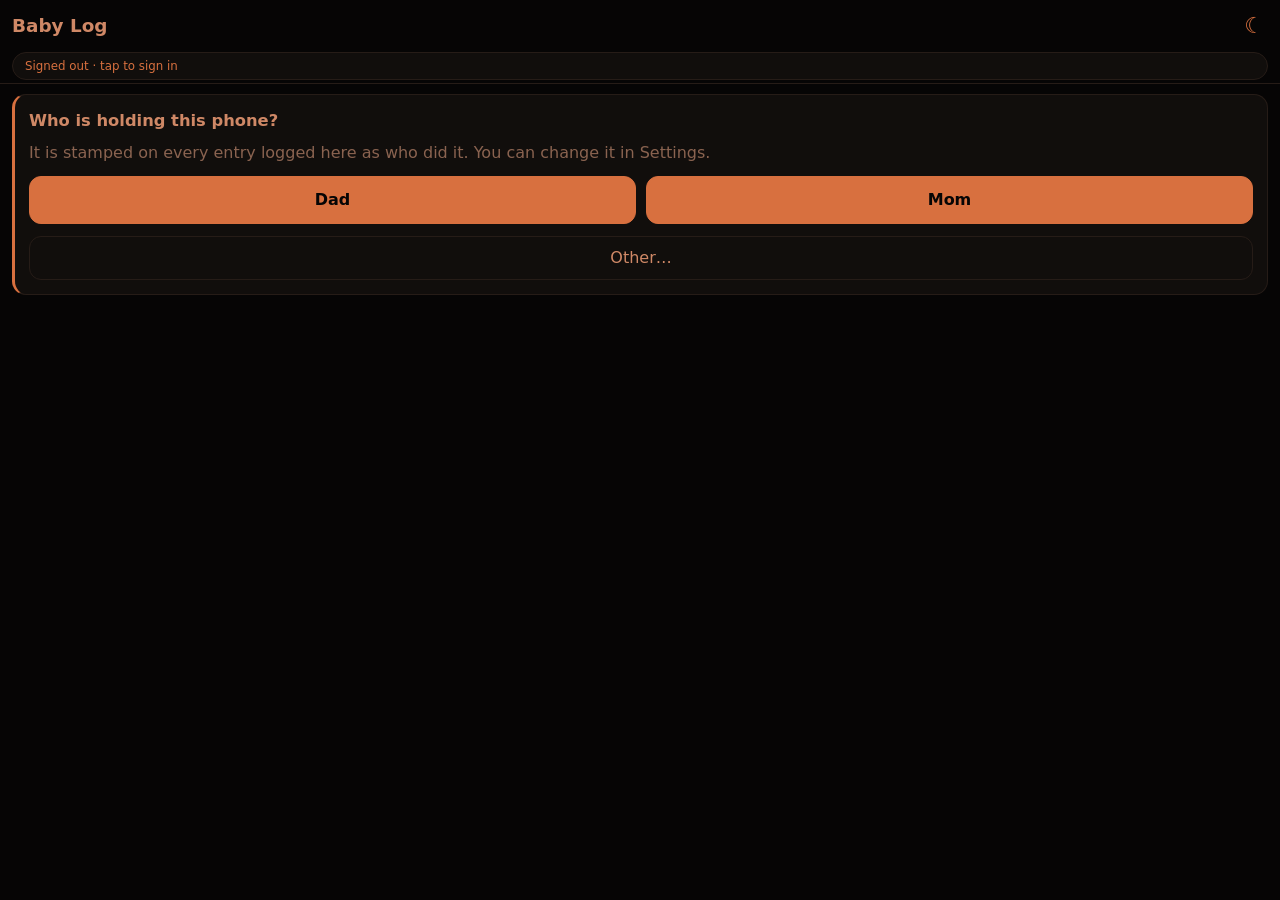
<file: docs/index.html>
<!DOCTYPE html>
<html lang="en">
<head>
  <meta charset="utf-8">
  <!-- viewport-fit=cover is what lets the safe-area insets in style.css mean anything (SPEC.md §7.5) -->
  <meta name="viewport" content="width=device-width, initial-scale=1, viewport-fit=cover">
  <!-- app.js swaps this to #000000 while night mode is on and back again (§7.4) -->
  <meta name="theme-color" content="#F2F5F4">
  <meta name="color-scheme" content="light">
  <meta name="apple-mobile-web-app-capable" content="yes">
  <meta name="mobile-web-app-capable" content="yes">
  <meta name="apple-mobile-web-app-status-bar-style" content="black-translucent">
  <meta name="apple-mobile-web-app-title" content="Baby Log">
  <title>Baby Log</title>
  <link rel="manifest" href="manifest.webmanifest">
  <link rel="apple-touch-icon" href="icon-180.png">
  <link rel="stylesheet" href="style.css">
</head>
<body>

  <!-- Installed there is no browser chrome and no edge-swipe back, so every pushed screen
       carries its own chevron (§7.5). The pill sits on every screen (§7.3). -->
  <header class="bar" id="bar">
    <div class="bar-row">
      <button class="back" id="back" type="button" aria-label="Back" hidden>
        <span aria-hidden="true">&#8249;</span>
      </button>
      <div class="titles">
        <h1 id="title">Baby Log</h1>
        <div class="subtitle" id="subtitle"></div>
      </div>
      <button class="moon" id="moon" type="button" aria-label="Night mode" aria-pressed="false">
        <span aria-hidden="true">&#9790;</span>
      </button>
    </div>
    <button class="pill" id="pill" type="button" aria-live="polite">…</button>
  </header>

  <main id="main">
    <section class="screen" id="screen-label" hidden></section>
    <section class="screen" id="screen-now"></section>
    <section class="screen" id="screen-day" hidden></section>
    <section class="screen" id="screen-trends" hidden></section>
    <section class="screen" id="screen-settings" hidden></section>
    <section class="screen" id="screen-editor" hidden></section>
    <!-- Catch up (§7.4): the paper slips written when no phone was to hand, one tap each. -->
    <section class="screen" id="screen-catchup" hidden></section>
  </main>

  <!-- Hidden while the keyboard is up so Save stays reachable (§7.5). -->
  <nav class="tabs" id="tabs" aria-label="Sections">
    <button class="tab active" data-tab="now" type="button">
      <span class="glyph" aria-hidden="true">&#9679;</span>Now
    </button>
    <button class="tab" data-tab="day" type="button">
      <span class="glyph" aria-hidden="true">&#9636;</span>Day
    </button>
    <button class="tab" data-tab="trends" type="button">
      <span class="glyph" aria-hidden="true">&#9650;</span>Trends
    </button>
    <button class="tab" data-tab="settings" type="button">
      <span class="glyph" aria-hidden="true">&#9881;</span>Settings
      <span class="badge" id="tab-badge" hidden></span>
    </button>
  </nav>

  <!-- Above the tab bar, inside the bottom safe area, with a 44 px Undo (§7.4). -->
  <div id="toast" class="toast" role="status" aria-live="polite" hidden></div>

  <script src="config.js"></script>
  <script src="core.js"></script>
  <script src="graph.js"></script>
  <script src="store.js"></script>
  <script src="sync.js"></script>
  <script src="app.js"></script>
</body>
</html>
</file>
<file: docs/style.css>
/* Baby Log — iPhone client (SPEC.md §7.4, §7.5).

   The PC palette on a phone: 44 px touch targets, safe-area insets on every edge, 16 px inputs so
   Safari never zooms on focus, and 100dvh rather than 100vh because vh is wrong while the URL bar
   is visible. Night is a class on <body>, not a colour scheme: the body carries the background so
   the safe areas go dark with it. */

:root {
  --bg:          #F2F5F4;
  --surface:     #FFFFFF;
  --surface-2:   #F6F8F8;
  --ink:         #15242A;
  --muted:       #5D6D72;
  --line:        #DCE3E2;
  --feed:        #C4661A;
  --feed-soft:   #FBEAD9;
  --diaper:      #0E7773;
  --diaper-soft: #D8EFEC;
  --wet:         #2A74BA;
  --dirty:       #85552A;
  --ok:          #2B7B3B;
  --warn:        #B3541E;
  --warn-soft:   #FBEAD9;
  --danger:      #B23B3B;
  --danger-soft: #FBEDED;
  --on-accent:   #FFFFFF;

  /* The system stack renders as SF on the phone; YaHei is the CJK fallback for notes. */
  --sans: -apple-system, BlinkMacSystemFont, "SF Pro Text", system-ui, "Microsoft YaHei", sans-serif;

  --safe-t: env(safe-area-inset-top, 0px);
  --safe-b: env(safe-area-inset-bottom, 0px);
  --safe-l: env(safe-area-inset-left, 0px);
  --safe-r: env(safe-area-inset-right, 0px);
  --bar-h: 84px;
  --tabs-h: 56px;
}

/* The hidden attribute must beat every display:flex/grid below it, or an empty dialog overlay
   and an empty toast sit on the page and swallow clicks. */
[hidden] { display: none !important; }

/* Dim red on black for 3 a.m.: everything that was an accent is the one ember colour, so the
   screen never lights the room (§7.4). */
body.night {
  --bg:          #060505;
  --surface:     #110E0C;
  --surface-2:   #171310;
  --ink:         #CF8866;
  --muted:       #8A6350;
  --line:        #261C17;
  --feed:        #D8703F;
  --feed-soft:   #1E120C;
  --diaper:      #A8704F;
  --diaper-soft: #171210;
  --wet:         #A8704F;
  --dirty:       #8A6350;
  --ok:          #8A6350;
  --warn:        #D8703F;
  --warn-soft:   #1E120C;
  --danger:      #D8703F;
  --danger-soft: #1E120C;
  --on-accent:   #060505;
}

* { box-sizing: border-box; -webkit-tap-highlight-color: transparent; }

html { color-scheme: light; }

body {
  margin: 0;
  min-height: 100dvh;                     /* never 100vh on iOS Safari (§7.5) */
  background: var(--bg);
  color: var(--ink);
  font-family: var(--sans);
  font-size: 1rem;
  line-height: 1.45;
  -webkit-font-smoothing: antialiased;
  overscroll-behavior-y: contain;
}

/* Every number lines up: since-last clocks, the sheet, the totals, the tables. */
.num, .timer, .tile-big, .total, .row-time, .t-num, td,
input[type="number"], input[type="datetime-local"], input[type="date"], input[type="time"] {
  font-variant-numeric: tabular-nums;
}

button { font-family: inherit; color: inherit; cursor: pointer; font-size: 1rem; }
button:disabled { opacity: .5; cursor: default; }
p { margin: 0 0 10px; }

/* ---------------------------------------------------------------- top bar */
.bar {
  position: fixed; top: 0; left: 0; right: 0; z-index: 10;
  height: calc(var(--bar-h) + var(--safe-t));
  padding: var(--safe-t) calc(12px + var(--safe-r)) 0 calc(12px + var(--safe-l));
  background: var(--bg);
  border-bottom: 1px solid var(--line);
}
.bar-row { display: flex; align-items: center; gap: 4px; height: 52px; }
/* The Dynamic Island eats the top centre — the title sits left of it, not under it. */
.titles { flex: 1; min-width: 0; }
.bar h1 {
  font-size: 1.15rem; font-weight: 600; margin: 0; line-height: 1.2;
  overflow: hidden; text-overflow: ellipsis; white-space: nowrap;
}
.subtitle { color: var(--muted); font-size: 0.78rem; overflow: hidden; text-overflow: ellipsis; white-space: nowrap; }
.back {
  width: 44px; height: 44px; margin-left: -10px; flex-shrink: 0;
  background: none; border: none; color: var(--feed); font-size: 30px; line-height: 1;
}
.moon {
  width: 44px; height: 44px; flex-shrink: 0; margin-right: -8px;
  background: none; border: none; color: var(--muted); font-size: 22px; line-height: 1;
}
.moon.on { color: var(--feed); }
.pill {
  display: block; width: 100%; height: 28px; margin: 0; padding: 0 12px;
  border: 1px solid var(--line); border-radius: 999px; background: var(--surface);
  color: var(--muted); font-size: 0.74rem; text-align: left;
  overflow: hidden; text-overflow: ellipsis; white-space: nowrap;
}
.pill.ok { color: var(--ok); }
.pill.busy { color: var(--muted); }
.pill.warn { color: var(--warn); }
.pill.amber { color: var(--warn); border-color: var(--warn); }
.pill.error { color: var(--danger); border-color: var(--danger); }

/* ---------------------------------------------------------------- layout */
#main {
  padding: calc(var(--bar-h) + var(--safe-t) + 10px) calc(12px + var(--safe-r))
           calc(var(--tabs-h) + var(--safe-b) + 24px) calc(12px + var(--safe-l));
}
body.keyboard #main { padding-bottom: 24px; }

.card {
  background: var(--surface); border: 1px solid var(--line);
  border-radius: 14px; padding: 14px; margin-bottom: 12px;
}
.card.feed { border-left: 3px solid var(--feed); }
.h2 { font-size: 1.02rem; font-weight: 600; margin: 0 0 8px; display: flex; align-items: center; gap: 10px; flex-wrap: wrap; }
.h2 .sub { color: var(--muted); font-weight: 400; font-size: 0.8rem; }
.h3 { font-size: 0.72rem; text-transform: uppercase; letter-spacing: .06em; color: var(--muted); margin: 14px 0 6px; }
.h3:first-child { margin-top: 0; }
.muted { color: var(--muted); }
.small { font-size: 0.82rem; }
.empty { color: var(--muted); padding: 16px 4px; text-align: center; font-size: 0.9rem; }
.check { color: var(--warn); }

.notice {
  padding: 11px 14px; border-radius: 12px; margin-bottom: 12px; font-size: 0.86rem;
  border: 1px solid var(--line); background: var(--surface);
  display: flex; gap: 10px; align-items: center; flex-wrap: wrap;
}
.notice.warn { color: var(--warn); background: var(--warn-soft); border-color: transparent; }
.notice.ok { color: var(--ok); }
.notice.info { color: var(--diaper); background: var(--diaper-soft); border-color: transparent; }
.notice.err { color: var(--danger); background: var(--danger-soft); border-color: transparent; }

/* ---------------------------------------------------------------- tab bar */
.tabs {
  position: fixed; left: 0; right: 0; bottom: 0; z-index: 10;
  display: flex;
  height: calc(var(--tabs-h) + var(--safe-b));
  padding: 0 var(--safe-r) var(--safe-b) var(--safe-l);
  background: var(--bg);
  border-top: 1px solid var(--line);
}
/* The bottom inset is the home indicator: a tab bar without it sits under the swipe strip. */
body.keyboard .tabs { display: none; }
.tab {
  flex: 1; min-height: 44px;
  display: flex; flex-direction: column; align-items: center; justify-content: center; gap: 2px;
  background: none; border: none; color: var(--muted); font-size: 0.68rem; position: relative;
}
.tab .glyph { font-size: 1.1rem; line-height: 1; }
.tab.active { color: var(--feed); }
.badge {
  position: absolute; top: 4px; right: 22%;
  min-width: 18px; height: 18px; padding: 0 5px; border-radius: 9px;
  background: var(--warn); color: var(--on-accent);
  font-size: 0.66rem; line-height: 18px; text-align: center; font-weight: 600;
}

/* ---------------------------------------------------------------- buttons and chips */
.btn {
  min-height: 44px; padding: 10px 18px; border-radius: 12px; border: 1px solid var(--line);
  background: var(--surface); color: var(--ink); font-size: 1rem; font-weight: 600;
}
.btn.primary { background: var(--diaper); border-color: var(--diaper); color: var(--on-accent); }
.btn.feed { background: var(--feed); border-color: var(--feed); color: var(--on-accent); }
.btn.wet { background: var(--wet); border-color: var(--wet); color: var(--on-accent); }
.btn.dirty { background: var(--dirty); border-color: var(--dirty); color: var(--on-accent); }
.btn.diaper { background: var(--diaper); border-color: var(--diaper); color: var(--on-accent); }
.btn.ghost { background: transparent; color: var(--ink); font-weight: 500; }
/* Outlined, never filled and never an icon: at 3 a.m. the destructive button must read (§7.4). */
.btn.danger { background: transparent; color: var(--danger); border-color: var(--danger); }
.btn.wide { width: 100%; }
.btn.big { min-height: 60px; font-size: 1.25rem; }
.btn.tall { min-height: 48px; }
.actions { display: flex; gap: 10px; margin-top: 12px; flex-wrap: wrap; }
.actions .btn { flex: 1 1 auto; }
.linkish {
  background: none; border: 0; color: var(--diaper); font-size: 0.85rem;
  min-height: 44px; padding: 0 8px; text-decoration: underline;
}
.linkish.danger { color: var(--danger); }

.chips { display: flex; flex-wrap: wrap; gap: 6px; align-items: center; }
.chips.scroll { flex-wrap: nowrap; overflow-x: auto; padding-bottom: 4px; scrollbar-width: none; }
.chips.scroll::-webkit-scrollbar { display: none; }
.chip {
  min-height: 44px; padding: 8px 14px; flex-shrink: 0;
  background: var(--surface-2); border: 1px solid var(--line); color: var(--ink);
  border-radius: 999px; font-size: 0.9rem;
}
.chip.active { background: var(--ink); border-color: var(--ink); color: var(--bg); font-weight: 600; }
.chip.feed.active { background: var(--feed); border-color: var(--feed); color: var(--on-accent); }
.chip.diaper.active { background: var(--diaper); border-color: var(--diaper); color: var(--on-accent); }
.swatch { display: inline-block; width: 10px; height: 10px; border-radius: 50%; margin-right: 6px; vertical-align: -1px; border: 1px solid rgba(0,0,0,.15); }

/* ---------------------------------------------------------------- inputs */
textarea, input[type="text"], input[type="number"], input[type="date"], input[type="time"],
input[type="datetime-local"], select {
  width: 100%; font-family: inherit; font-size: 16px; line-height: 1.4;   /* 16px or Safari zooms and never zooms back */
  min-height: 44px; padding: 9px 12px;
  background: var(--surface-2); border: 1px solid var(--line); border-radius: 10px;
  color: var(--ink); -webkit-appearance: none; appearance: none;
}
textarea { resize: none; min-height: 60px; }
textarea:focus, input:focus, select:focus { outline: 2px solid var(--feed); border-color: transparent; }
label.field { display: block; margin-bottom: 10px; }
label.field > span, .field > span { display: block; color: var(--muted); font-size: 0.78rem; margin-bottom: 4px; }
.field { margin-bottom: 10px; }
.two { display: grid; grid-template-columns: 1fr 1fr; gap: 10px; }
.three { display: grid; grid-template-columns: 1fr 1fr 1fr; gap: 8px; }
input[type="checkbox"] { width: 22px; height: 22px; accent-color: var(--diaper); }

/* ---------------------------------------------------------------- Now */
.tiles { display: grid; grid-template-columns: 1fr 1fr; gap: 10px; }
.tile {
  text-align: left; padding: 12px; border-radius: 12px; border: 1px solid var(--line);
  background: var(--surface-2); display: flex; flex-direction: column; gap: 2px; min-height: 92px;
  font-family: inherit;
}
.tile-feed { background: var(--feed-soft); border-color: transparent; }
.tile-diaper { background: var(--diaper-soft); border-color: transparent; }
.tile-label { font-size: 0.7rem; text-transform: uppercase; letter-spacing: .06em; color: var(--muted); }
.tile-big { font-size: 1.5rem; font-weight: 600; line-height: 1.15; }
.tile-feed .tile-big { color: var(--feed); }
.tile-diaper .tile-big { color: var(--diaper); }
.tile-sub { font-size: 0.78rem; color: var(--muted); overflow: hidden; text-overflow: ellipsis; }

.running {
  margin-top: 10px; padding: 12px; border-radius: 12px; border: 1px solid var(--line);
  display: flex; flex-wrap: wrap; align-items: center; gap: 8px 14px;
  width: 100%; text-align: left; background: var(--surface-2); font-family: inherit;
}
.running-feed { border-color: var(--feed); background: var(--feed-soft); }
.running-sleep { border-color: var(--wet); }
.running .timer { font-size: 1.7rem; font-weight: 600; min-width: 84px; }
.running-feed .timer { color: var(--feed); }
.running-sleep .timer { color: var(--wet); }
.running-text { flex: 1; min-width: 0; }
.running-title { font-weight: 600; }
.running-sub { color: var(--muted); font-size: 0.8rem; }
.running-actions { flex-basis: 100%; display: flex; gap: 8px; }
.running-actions .btn { flex: 1; }
.stale {
  flex-basis: 100%; display: flex; align-items: center; gap: 10px; flex-wrap: wrap;
  padding: 8px 12px; border-radius: 10px; background: var(--warn-soft); color: var(--warn); font-size: 0.82rem;
}
.gapline { margin-top: 10px; color: var(--muted); font-size: 0.88rem; }
.totals { display: flex; flex-wrap: wrap; gap: 6px 14px; margin-top: 10px; padding-top: 10px; border-top: 1px solid var(--line); font-size: 0.88rem; }
.total b { font-weight: 600; }
.total .of { color: var(--muted); }
.total.met b { color: var(--ok); }

.logbar { display: flex; flex-direction: column; gap: 8px; margin-bottom: 12px; }
.log-row { display: flex; gap: 8px; }
.log-row .btn { flex: 1; padding-left: 6px; padding-right: 6px; }

/* ---------------------------------------------------------------- lists */
.rows { list-style: none; margin: 0; padding: 0; }
.row {
  display: flex; align-items: center; gap: 10px; width: 100%; text-align: left;
  min-height: 56px; padding: 8px 12px; margin-bottom: 6px; font-family: inherit;
  background: var(--surface); border: 1px solid var(--line);
  border-left: 3px solid var(--muted); border-radius: 12px; color: var(--ink);
}
/* a row that slides sideways to reveal Delete (right edge) or Looks right (left edge) */
.swipe { position: relative; overflow: hidden; border-radius: 12px; margin-bottom: 6px; touch-action: pan-y; }
.swipe .row { margin-bottom: 0; position: relative; z-index: 1; transition: transform .16s ease-out; }
.swipe.dragging .row { transition: none; }
.swipe-act {
  position: absolute; top: 0; bottom: 0; width: 96px; border: 0; z-index: 0;
  font: inherit; font-weight: 600; font-size: 0.9rem; color: #fff; min-height: 44px;
}
.swipe-act.del { right: 0; background: var(--danger); border-radius: 0 12px 12px 0; }
.swipe-act.keep { left: 0; background: var(--ok); border-radius: 12px 0 0 12px; }
body.night .swipe-act { color: var(--bg); }
.row-feed { border-left-color: var(--feed); }
.row-diaper { border-left-color: var(--diaper); }
.row-sleep { border-left-color: var(--wet); }
.row-time { font-weight: 600; flex-shrink: 0; min-width: 3.2em; }
.row-main { flex: 1; min-width: 0; }
.row-name { font-size: 0.95rem; line-height: 1.25; }
.row-sub { display: block; color: var(--muted); font-size: 0.76rem; margin-top: 1px; overflow: hidden; text-overflow: ellipsis; white-space: nowrap; }   /* block, or the note runs straight on from the description */
.row-by { color: var(--muted); font-size: 0.72rem; flex-shrink: 0; }
.row-type { color: var(--muted); font-size: 0.66rem; text-transform: uppercase; letter-spacing: .05em; margin-right: 6px; }
.row .chev { color: var(--muted); font-size: 1.1rem; }

/* ---------------------------------------------------------------- Day */
.daynav { display: flex; align-items: center; gap: 6px; margin-bottom: 10px; }
.daynav .btn { min-width: 44px; padding: 8px 10px; }
.daynav .when { flex: 1; text-align: center; font-weight: 600; }
.daynav .when small { display: block; color: var(--muted); font-weight: 400; font-size: 0.76rem; }
.strip { display: flex; flex-wrap: wrap; gap: 6px 12px; font-size: 0.84rem; margin-bottom: 10px; color: var(--muted); }
.strip b { color: var(--ink); }
.sheet { display: grid; grid-template-columns: 1fr 1fr; gap: 8px; }
.sheet-col-h {
  font-size: 0.72rem; font-weight: 600; padding: 6px 8px; border-radius: 8px;
  text-transform: uppercase; letter-spacing: .05em; margin-bottom: 6px;
}
.col-feed .sheet-col-h { background: var(--feed-soft); color: var(--feed); }
.col-diaper .sheet-col-h { background: var(--diaper-soft); color: var(--diaper); }
/* Each cell is the entry: it opens the editor, and 44 px tall so a thumb can hit it (§8.3). */
.cell {
  display: block; width: 100%; text-align: left; font-family: inherit; color: var(--ink);
  min-height: 44px; padding: 6px 8px; margin-bottom: 4px;
  background: var(--surface-2); border: 1px solid var(--line); border-radius: 8px; font-size: 0.82rem;
}
.cell.running-cell { border-color: var(--feed); color: var(--feed); }
.cell .c-time { font-weight: 600; margin-right: 6px; }
.cell .c-by { color: var(--muted); font-size: 0.7rem; margin-left: 4px; }
.cell .c-note { display: block; color: var(--muted); font-size: 0.74rem; }
.cell .c-note.check { color: var(--warn); }
.glyph-box { font-size: 1rem; line-height: 1; margin-right: 4px; }
.glyph-box.off { color: var(--line); }
.glyph-box.wet { color: var(--wet); }
.other-h { margin-top: 12px; }

/* ---------------------------------------------------------------- Trends */
.t-wrap { overflow-x: auto; -webkit-overflow-scrolling: touch; }
.t-table { border-collapse: collapse; width: 100%; font-size: 0.8rem; }
.t-table th, .t-table td { padding: 8px 6px; text-align: left; white-space: nowrap; border-bottom: 1px solid var(--line); }
.t-table th { color: var(--muted); font-weight: 500; font-size: 0.7rem; }
.t-table .t-num { text-align: right; }
.t-table tr.openable { cursor: pointer; }
.t-table tr.today td { font-weight: 600; }
.t-table .under { color: var(--warn); }
.t-table .target-row td { color: var(--muted); font-size: 0.7rem; border-bottom-color: var(--ink); }

/* ---------------------------------------------------------------- Settings */
.state { display: flex; align-items: center; gap: 10px; margin-bottom: 6px; font-size: 0.9rem; }
.dot { width: 9px; height: 9px; border-radius: 50%; background: var(--muted); flex-shrink: 0; }
.dot.on { background: var(--ok); }
.dot.off { background: var(--warn); }
.qrow {
  display: flex; align-items: center; gap: 8px; flex-wrap: wrap;
  padding: 8px 10px; margin-bottom: 6px;
  background: var(--surface-2); border-radius: 10px; font-size: 0.84rem;
}
.qrow .grow { flex: 1 1 auto; min-width: 0; }
.qrow .when { color: var(--muted); font-size: 0.72rem; }
.qrow.openable { width: 100%; text-align: left; border: 0; font-family: inherit; color: var(--ink); min-height: 44px; }
.qrow .chev { color: var(--muted); font-size: 1.1rem; }

/* ---------------------------------------------------------------- editor */
.ed-row { display: flex; flex-wrap: wrap; gap: 8px; align-items: center; margin: 8px 0; }
.ed-row > .lbl { color: var(--muted); font-size: 0.78rem; flex-basis: 100%; }
.ed-when { color: var(--muted); font-size: 0.82rem; flex-basis: 100%; }
.ed-msg { margin-top: 10px; padding: 10px 12px; border-radius: 10px; font-size: 0.88rem; display: flex; gap: 10px; align-items: center; flex-wrap: wrap; }
.ed-msg.err { background: var(--danger-soft); color: var(--danger); }
.ed-msg.ask { background: var(--warn-soft); color: var(--warn); }
.ed-msg.ok { background: var(--diaper-soft); color: var(--diaper); }
.ed-foot { display: flex; flex-direction: column; gap: 8px; margin-top: 12px; }
/* The in-page confirm: two 48 px buttons, never a system dialog (§7.4). */
.confirm-sheet {
  margin-top: 10px; padding: 12px; border-radius: 12px;
  background: var(--danger-soft); color: var(--danger); font-size: 0.95rem;
}
.confirm-sheet .actions .btn { min-height: 48px; }

.portion { display: flex; flex-wrap: wrap; gap: 8px; align-items: center; margin: 6px 0; }
/* One bottle portion: the row (kind, amount, remove) and its formula chips beneath. */
.portion-wrap { padding: 8px 0; border-bottom: 1px solid var(--line); }
.portion-wrap:last-child { border-bottom: 0; }
.chips.formula { margin-top: 4px; }
/* "Other…" turned into a field: narrow enough to sit among the chips, 16 px like every input. */
.chips .formula-other { width: 11em; min-height: 44px; }
/* A paper row's breast minutes: read-only, one line (§6.2). */
.breast-line { margin-bottom: 8px; padding: 8px 10px; border-radius: 10px; background: var(--surface-2); }
/* The quick-amount range (§8.1): from / to / step beside the chips, saved as they change. */
.range { display: flex; gap: 6px; align-items: flex-end; margin-top: 8px; }
.range label { flex: 1 1 0; min-width: 0; margin: 0; }
.range label > span { display: block; color: var(--muted); font-size: 0.72rem; margin-bottom: 2px; }
.range input { padding-left: 8px; padding-right: 8px; text-align: center; }
.range .unit { flex: 0 0 auto; padding-bottom: 12px; }
.amt { display: inline-flex; align-items: center; }
.amt input { width: 84px; text-align: center; border-radius: 0; }
.amt button {
  width: 44px; min-height: 44px; border: 1px solid var(--line); background: var(--surface-2);
  font-size: 1.2rem; color: var(--ink);
}
.amt button:first-child { border-radius: 10px 0 0 10px; }
.amt button:last-child { border-radius: 0 10px 10px 0; }
.unit { color: var(--muted); font-size: 0.82rem; }
.remove { background: none; border: none; color: var(--muted); font-size: 1.3rem; min-width: 44px; min-height: 44px; }
.toggle {
  min-height: 44px; padding: 8px 14px; border-radius: 10px; border: 1px solid var(--line);
  background: var(--surface-2); font-size: 0.95rem; color: var(--ink); flex: 1 1 auto;
}
.toggle.on { background: var(--diaper); border-color: var(--diaper); color: var(--on-accent); font-weight: 600; }
.toggle.wet.on { background: var(--wet); border-color: var(--wet); }
.toggle.dirty.on { background: var(--dirty); border-color: var(--dirty); }
.flags { display: flex; gap: 6px; flex-wrap: wrap; }

/* ---------------------------------------------------------------- Catch up */
/* The strip logs one entry per tap and stays put for the next; only the time clears (§7.4). */
.cu-strip { display: flex; flex-direction: column; gap: 8px; }
.cu-when { display: grid; grid-template-columns: 1fr 1fr; gap: 8px; }
.cu-added { color: var(--ok); font-size: 0.86rem; min-height: 1.3em; }

/* ---------------------------------------------------------------- toast */
.toast {
  position: fixed; left: 12px; right: 12px; z-index: 30;
  bottom: calc(var(--tabs-h) + var(--safe-b) + 10px);
  display: flex; align-items: center; gap: 4px;
  background: var(--ink); color: var(--bg); border-radius: 14px; padding: 4px 6px 4px 16px;
  font-size: 0.9rem; min-height: 48px;
}
body.keyboard .toast { bottom: calc(var(--safe-b) + 10px); }
.toast-text { flex: 1; min-width: 0; overflow: hidden; text-overflow: ellipsis; white-space: nowrap; }
.toast-btn {
  background: transparent; border: none; color: var(--feed-soft); font-weight: 600; font-size: 0.95rem;
  min-height: 44px; min-width: 44px; padding: 0 12px;
}
body.night .toast { background: var(--surface); color: var(--ink); border: 1px solid var(--line); }
body.night .toast-btn { color: var(--feed); }

/* ---------------------------------------------------------------- first run */
.label-choice { display: grid; grid-template-columns: 1fr 1fr; gap: 10px; margin: 12px 0; }
</file>
